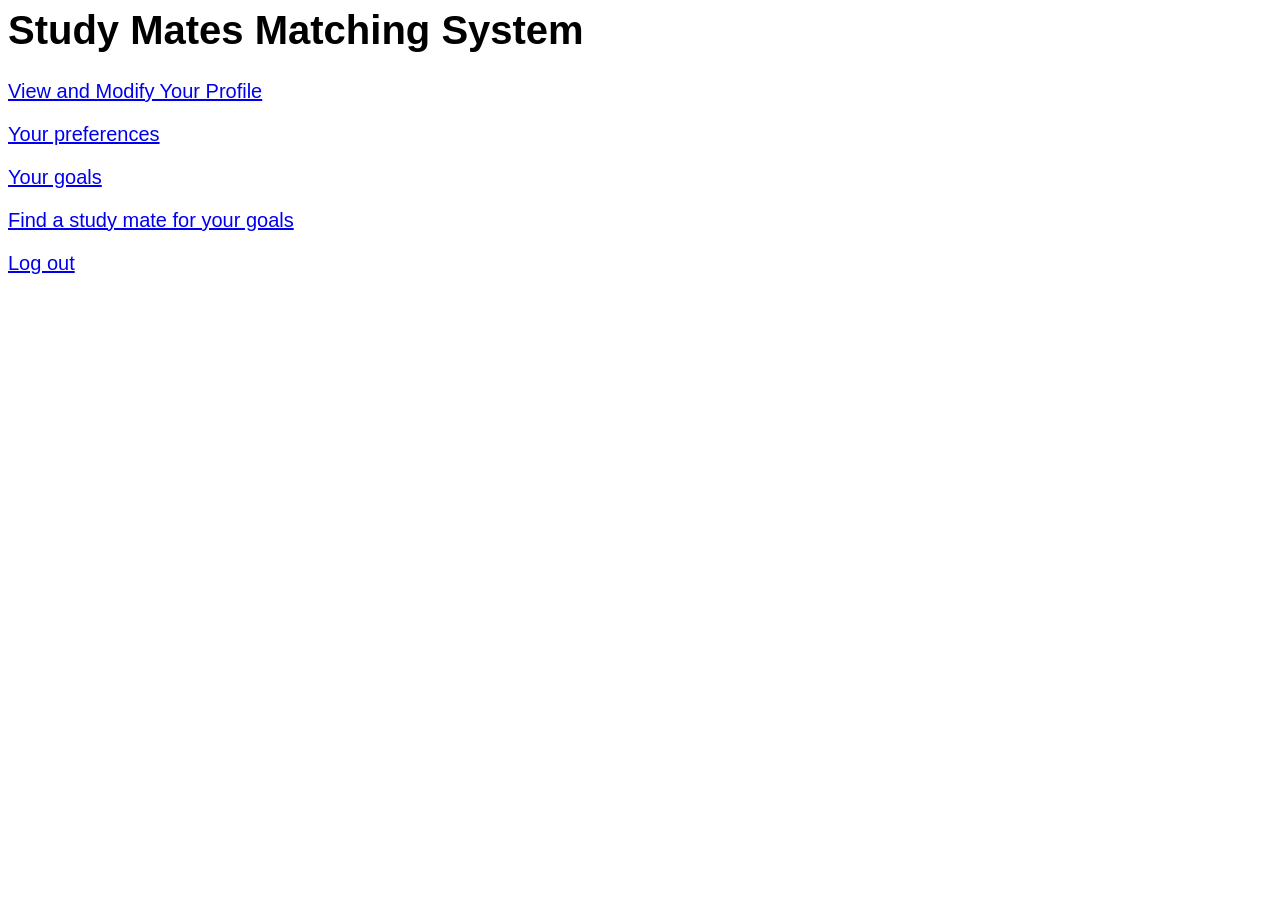
<file: webserver/templates/index.html>
<html>
  <style>
    body{
      font-size: 15pt;
      font-family: arial;
    }
  </style>


<body>
    <h1>Study Mates Matching System</h1>

    <p><a href="/profile_navigate">View and Modify Your Profile</a></p>

    <p><a href="/setPreference">Your preferences</a></p>

    <p><a href="/goal">Your goals</a></p>

    <p><a href="/match">Find a study mate for your goals</a></p>

    <p><a href="/logout">Log out</a></p>


</body>


</html>
</file>
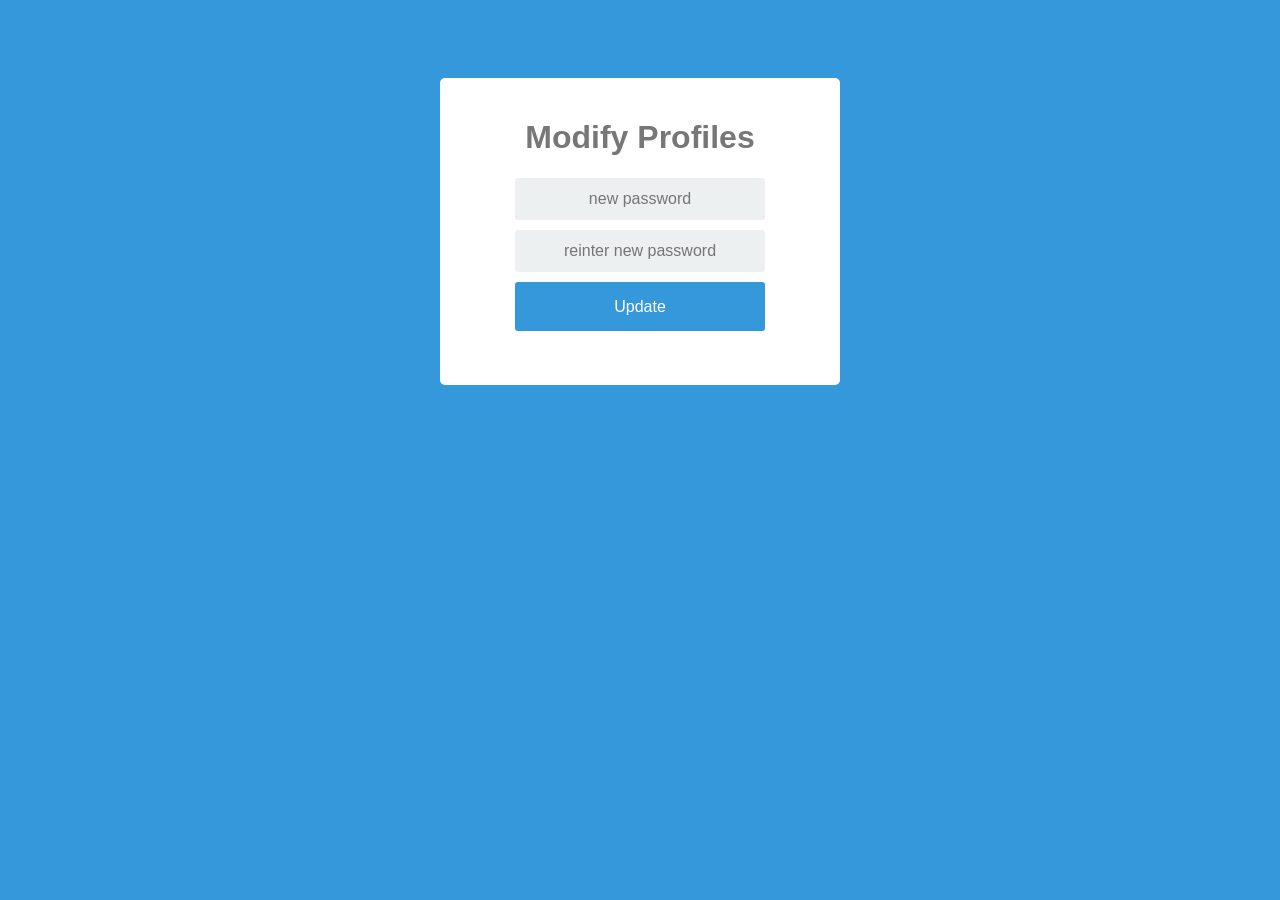
<file: webserver/templates/set_password.html>
<html>
  <link rel="stylesheet" href="../static/style.css">
  <script type="text/javascript" src="http://code.jquery.com/jquery-1.7.1.min.js"></script>
	<div class="login">
		<div class="login-screen">
			<div class="app-title">
				<h1>Modify Profiles</h1>
			</div>
            <form action="/set_password" method="POST" id="register" onsubmit="return toValid()">
                <div class="login-form">
                    <div class="control-group">
                    <input type="password" class="login-field" value="" placeholder="new password" name="new_password">
                    <label class="login-field-icon fui-lock" for="login-pass"></label>
                    </div>

                    <div class="control-group">
                    <input type="password" class="login-field" value="" placeholder="reinter new password" name="check_new">
                    <label class="login-field-icon fui-lock" for="login-pass"></label>
                    </div>

                    <input type="submit" value="Update" class="btn btn-primary btn-large btn-block" >
                    <br>
                </div>
            </form>
		</div>
	</div>

  <script language="javascript">
      function toValid(){
          let val2 = document.getElementsByName("new_password")[0].value;
          if (val2.length <=8){
              alert("password too short, at least 8 characters");
              return false;
          }
          let val3 = document.getElementsByName("check_new")[0].value;
          if (val2!=val3){
              alert("Passwords don't match!");
              return false;
          }
          return true;
      }
  </script>
</html>
</file>
<file: webserver/static/style.css>
* {
box-sizing: border-box;
}

*:focus {
	outline: none;
}
body {
font-family: Arial;
background-color: #3498DB;
padding: 50px;
}
.login {
margin: 20px auto;
width: 400px;
}
.login-screen {
background-color: #FFF;
padding: 20px;
border-radius: 5px
}

.app-title {
text-align: center;
color: #777;
}

.login-form {
text-align: center;
}
.control-group {
margin-bottom: 10px;
}

input {
text-align: center;
background-color: #ECF0F1;
border: 2px solid transparent;
border-radius: 3px;
font-size: 16px;
font-weight: 200;
padding: 10px 0;
width: 250px;
transition: border .5s;
}

input:focus {
border: 2px solid #3498DB;
box-shadow: none;
}

.btn {
  border: 2px solid transparent;
  background: #3498DB;
  color: #ffffff;
  font-size: 16px;
  line-height: 25px;
  padding: 10px 0;
  text-decoration: none;
  text-shadow: none;
  border-radius: 3px;
  box-shadow: none;
  transition: 0.25s;
  display: block;
  width: 250px;
  margin: 0 auto;
}

.btn:hover {
  background-color: #2980B9;
}

.login-link {
  font-size: 12px;
  color: #444;
  display: block;
	margin-top: 12px;
}
</file>
